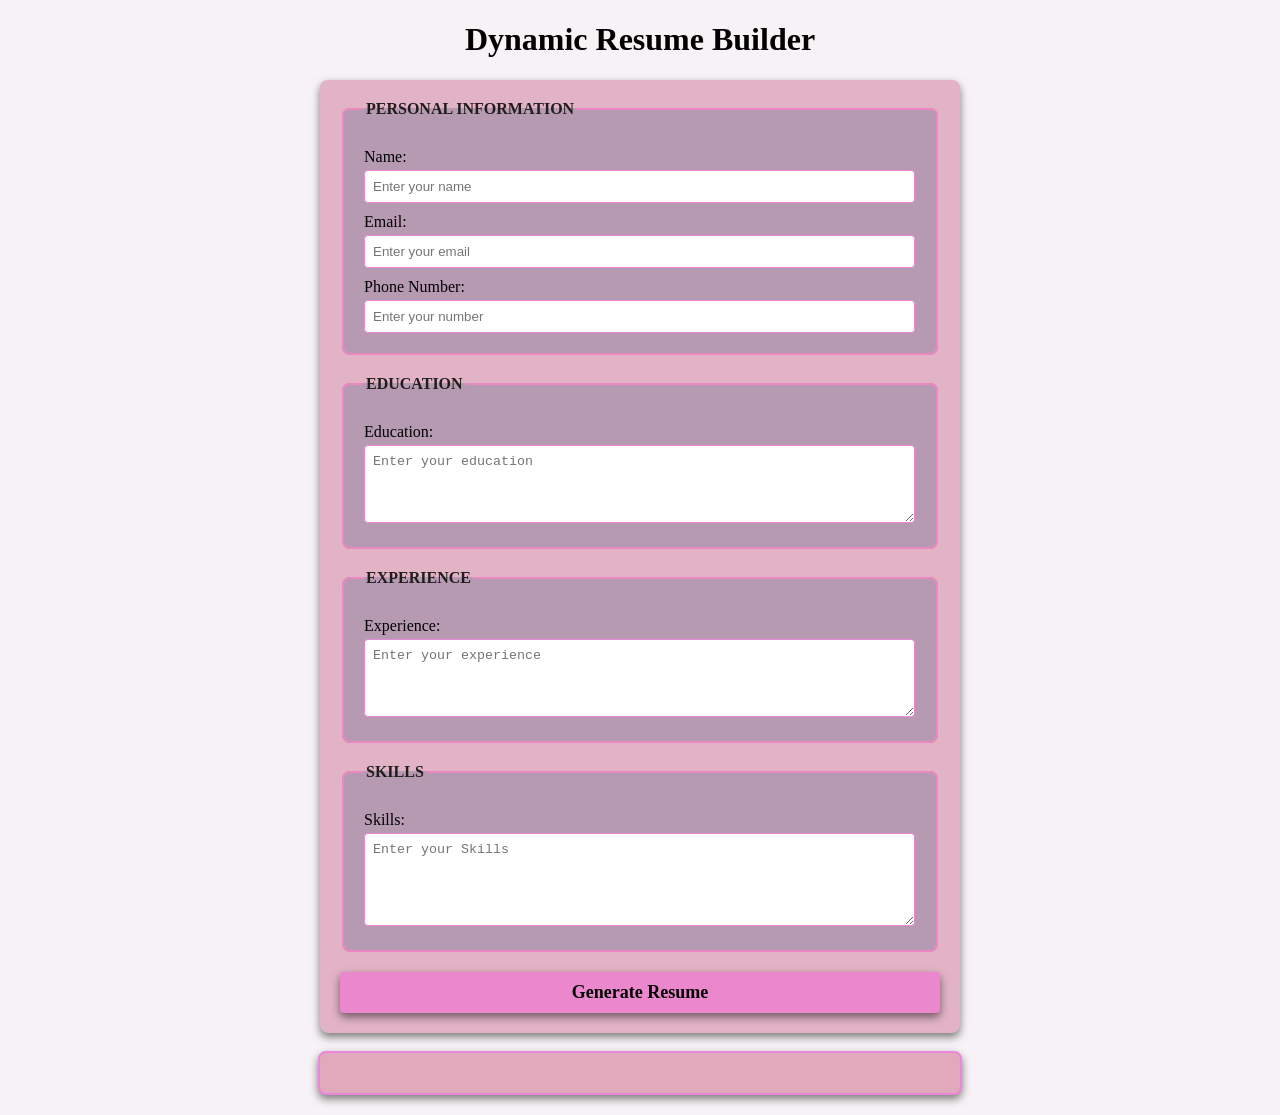
<file: milestone 3/index.html>
<!DOCTYPE html>
<html lang="en">
<head>
    <meta charset="UTF-8">
    <meta name="viewport" content="width=device-width, initial-scale=1.0">
    <title>Dynamic Resume Builder</title>
    <link rel="stylesheet" href="style.css">
</head>
<body>
    <h1>Dynamic Resume Builder</h1>
    <form id="resume-form">
        <fieldset>
            <legend>PERSONAL INFORMATION</legend>
            <label for="name">Name:</label>
            <input type="text"id="name" placeholder="Enter your name" required>

            <label for="email">Email:</label>
            <input type="email"id="email" placeholder="Enter your email" required>

            <label for="phone">Phone Number:</label>
            <input type="tel"id="phone" placeholder="Enter your number" required>
        </fieldset>
        <fieldset>
            <legend>EDUCATION</legend>
            <label for="education">Education:</label>
            <textarea id="education" placeholder="Enter your education" rows="4" required></textarea>
        </fieldset>
        <fieldset>
            <legend>EXPERIENCE</legend>
            <label for="experience">Experience:</label>
            <textarea id="experience" placeholder="Enter your experience" rows="4" required></textarea>

        </fieldset>

        <fieldset>
            <legend>SKILLS</legend>
            <label for="skills">Skills:</label>
            <textarea id="skills" placeholder="Enter your Skills" rows="5" required></textarea>

        </fieldset>
        <button type="submit"><b>Generate Resume</b></button>
    </form>
    <br>
    <div id="resume-display">

    </div>
    <script src="script.js"></script>

    
</body>
</html>
</file>
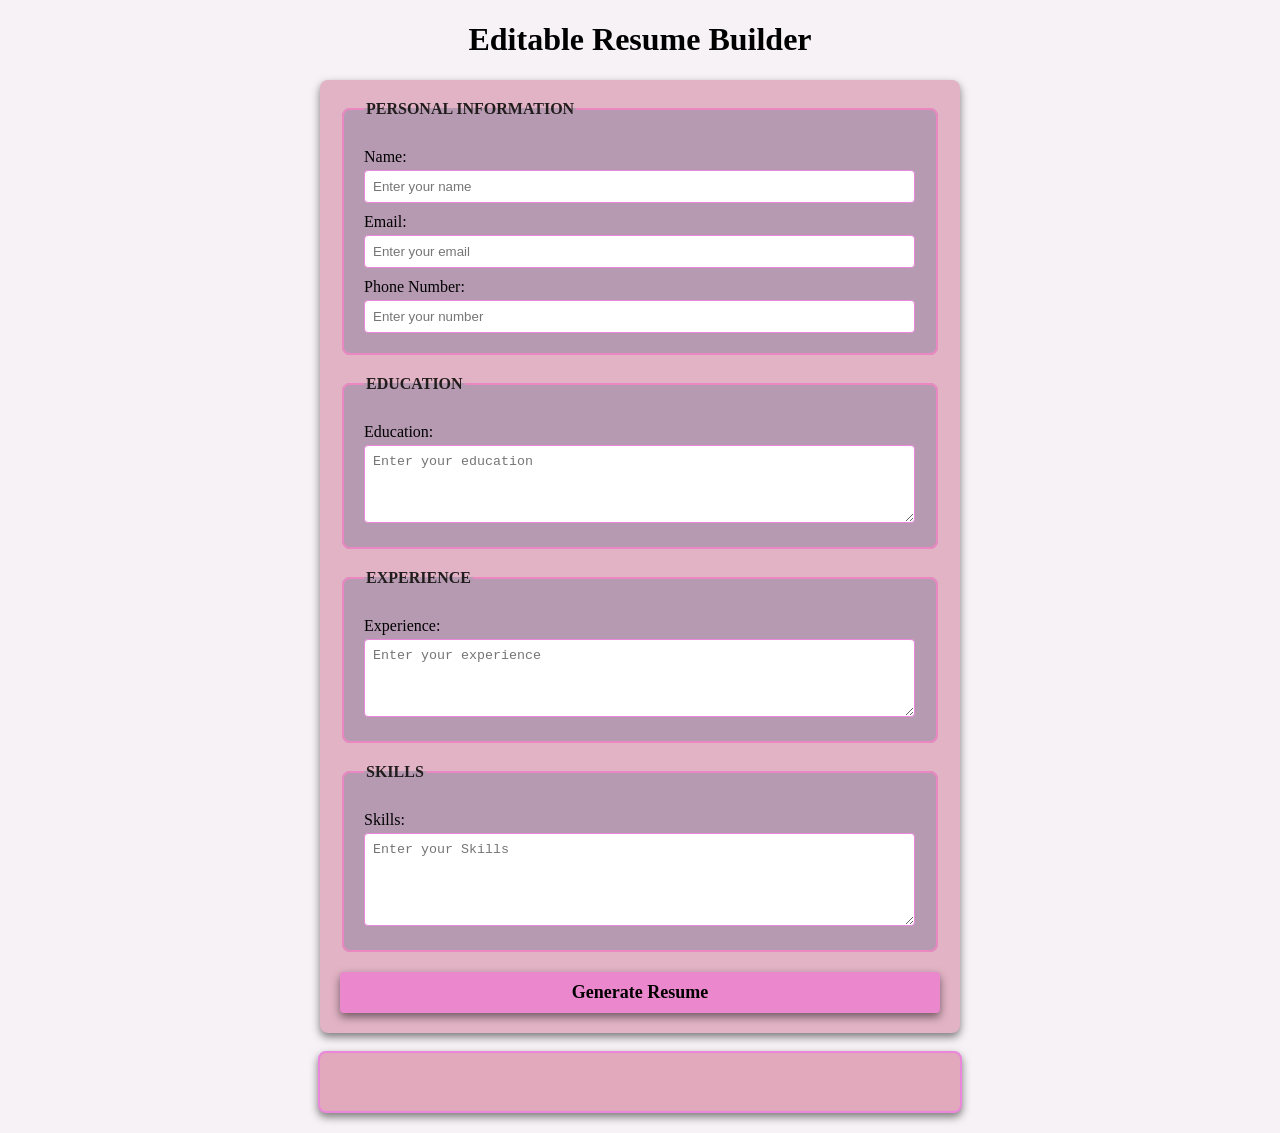
<file: milstone 4/index.html>
<!DOCTYPE html>
<html lang="en">
<head>
    <meta charset="UTF-8">
    <meta name="viewport" content="width=device-width, initial-scale=1.0">
    <title>Editable Resume Builder</title>
    <link rel="stylesheet" href="style.css">
</head>
<body>
    <h1>Editable Resume Builder</h1>
    <form id="resume-form">
        <fieldset>
            <legend>PERSONAL INFORMATION</legend>
            <label for="name">Name:</label>
            <input type="text"id="name" placeholder="Enter your name" required>

            <label for="email">Email:</label>
            <input type="email"id="email" placeholder="Enter your email" required>

            <label for="phone">Phone Number:</label>
            <input type="tel"id="phone" placeholder="Enter your number" required>
        </fieldset>
        <fieldset>
            <legend>EDUCATION</legend>
            <label for="education">Education:</label>
            <textarea id="education" placeholder="Enter your education" rows="4" required></textarea>
        </fieldset>
        <fieldset>
            <legend>EXPERIENCE</legend>
            <label for="experience">Experience:</label>
            <textarea id="experience" placeholder="Enter your experience" rows="4" required></textarea>

        </fieldset>

        <fieldset>
            <legend>SKILLS</legend>
            <label for="skills">Skills:</label>
            <textarea id="skills" placeholder="Enter your Skills" rows="5" required></textarea>

        </fieldset>
        <button type="submit"><b>Generate Resume</b></button>
    </form>
    <br>
    <div id="resume-display" contenteditable="true">

    </div>
    <script src="script.js"></script>

    
</body>
</html>
</file>
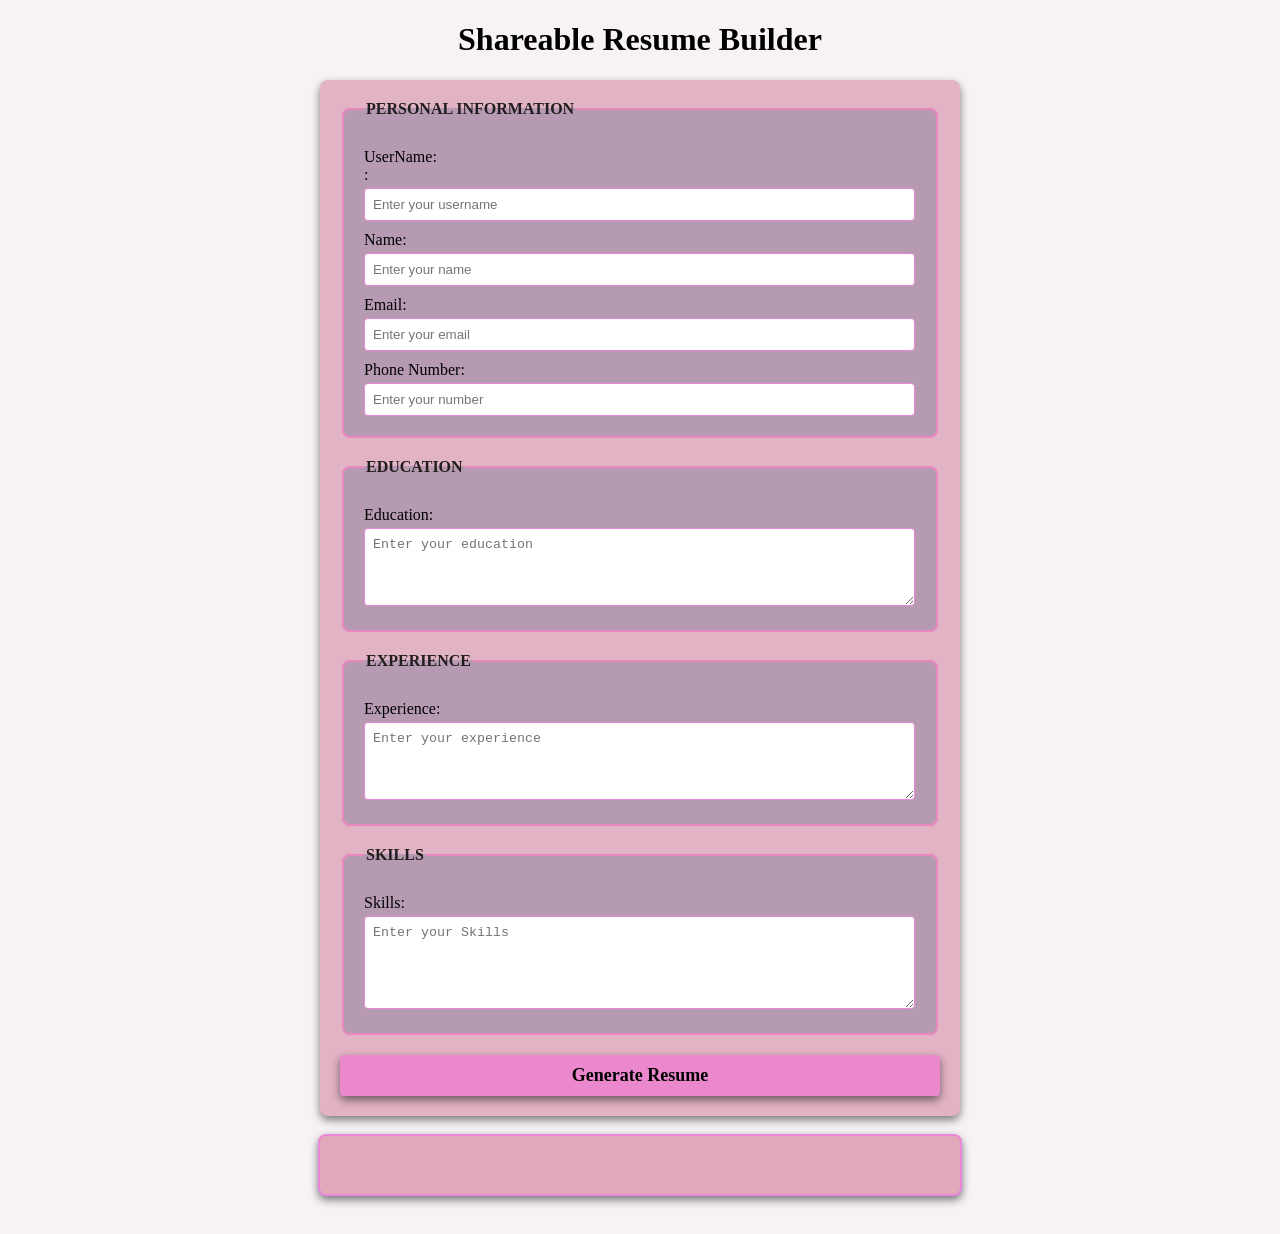
<file: milstone 5/index.html>
<!DOCTYPE html>
<html lang="en">
<head>
    <meta charset="UTF-8">
    <meta name="viewport" content="width=device-width, initial-scale=1.0">
    <title>Shareable Resume Builder</title>
    <link rel="stylesheet" href="style.css">
</head>
<body>
    <h1>Shareable Resume Builder</h1>
    <form id="resume-form">
        <fieldset>
            <legend>PERSONAL INFORMATION</legend>
            <label for="username">UserName:</label>:</label>
            <input type="text"id="username" placeholder="Enter your username" required>

            <label for="name">Name:</label>
            <input type="text"id="name" placeholder="Enter your name" required>

            <label for="email">Email:</label>
            <input type="email"id="email" placeholder="Enter your email" required>

            <label for="phone">Phone Number:</label>
            <input type="tel"id="phone" placeholder="Enter your number" required>
        </fieldset>
        <fieldset>
            <legend>EDUCATION</legend>
            <label for="education">Education:</label>
            <textarea id="education" placeholder="Enter your education" rows="4" required></textarea>
        </fieldset>
        <fieldset>
            <legend>EXPERIENCE</legend>
            <label for="experience">Experience:</label>
            <textarea id="experience" placeholder="Enter your experience" rows="4" required></textarea>

        </fieldset>

        <fieldset>
            <legend>SKILLS</legend>
            <label for="skills">Skills:</label>
            <textarea id="skills" placeholder="Enter your Skills" rows="5" required></textarea>

        </fieldset>
        <button type="submit"><b>Generate Resume</b></button>
    </form>
    <br>
    <div id="resume-display" contenteditable="true">

    </div>
    <br>
    <div id="sharable-link-container" style="display: none;">
        <h2>Shareable link></h2>
        <p>Here is your unique link to rewiew and edit your resume:</p>
        <a href="#"id=shareable-link target="_blank"></a>
        <br>
        <button id="download-pdf"><b>Download as PDF</b></button>
 </div>
    <script src="script.js"></script>

    
</body>
</html>
</file>
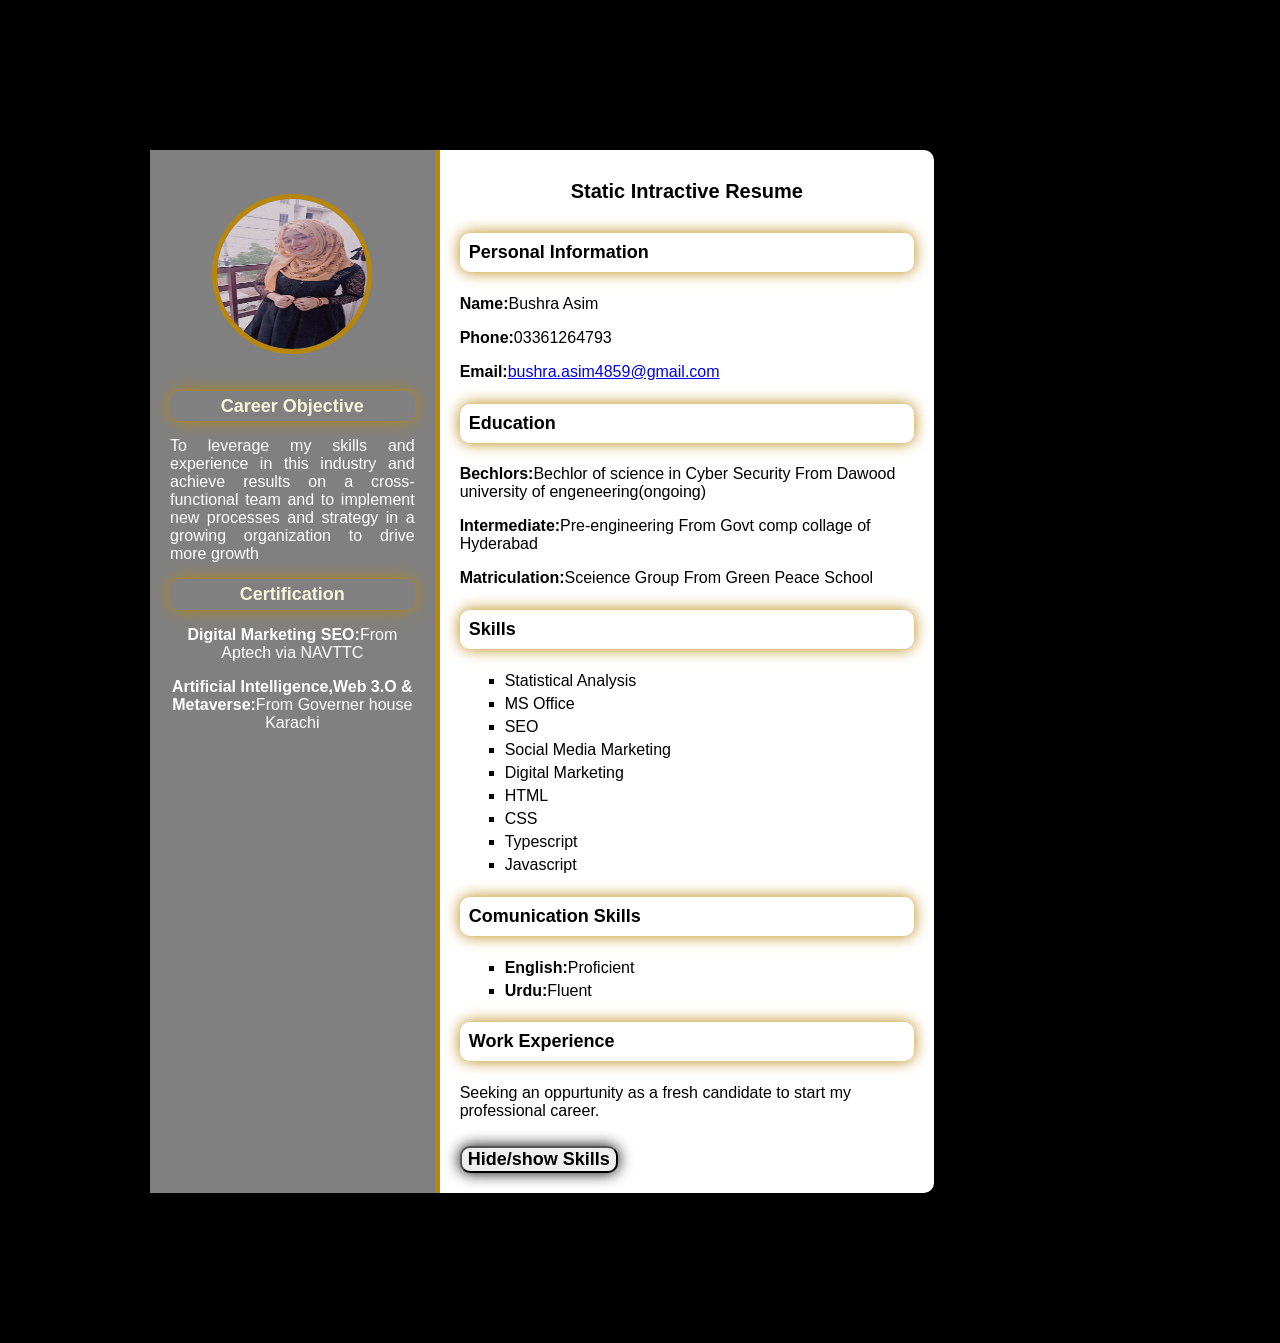
<file: milstone/index.html>
<!DOCTYPE html>
<html lang="en">
<head>
    <meta charset="UTF-8">
    <meta name="viewport" content="width=, initial-scale=1.0">
    <title>static Interactive resume</title>
    <link rel="stylesheet" href="style.css">
</head>
<body>
    <div class="resume-container">
        <div class="left-section">
            <img src="1000130601.jpg" alt="profile picture" class="profile-picture">
            <section id="objective">
                <h3 style="color: beige;">Career Objective</h3>
                <p style="text-align: justify; hyphens: auto;">To leverage my skills and experience in this industry and achieve results on a cross-functional team and to implement new processes and strategy in a growing organization to drive more growth</p>
            </section>
            <section id="Certification">
                <h3 style="color: beige;">Certification</h3>
                <p><b>Digital Marketing SEO:</b>From Aptech via NAVTTC</p>
                <p><b>Artificial Intelligence,Web 3.O & Metaverse:</b>From Governer house Karachi</p>
            </section>
        </div>
        <div class="right-section">
            <h1>Static Intractive Resume</h1>
            <section id="personal information">
                <h3>Personal Information</h3>
                <p><b>Name:</b>Bushra Asim</p>
                <p><b>Phone:</b>03361264793</p>
                <p><b>Email:</b><a href="bushra.asim4859@gmail.com">bushra.asim4859@gmail.com</a></p>
            </section>
            <section id="education">
                <h3>Education</h3>
                <p><b>Bechlors:</b>Bechlor of science in Cyber Security From Dawood university of engeneering(ongoing)</p>
                <p><b>Intermediate:</b>Pre-engineering From Govt comp collage of Hyderabad </p>
                <p><b>Matriculation:</b>Sceience Group From Green Peace School</p>
            </section>
            <section id="skills">
                <h3>Skills</h3>
                <ul>
                    <li>Statistical Analysis</li>
                    <li>MS Office</li>
                    <li>SEO</li>
                    <li>Social Media Marketing</li>
                    <li>Digital Marketing</li>
                    <li>HTML</li>
                    <li>CSS</li>
                    <li>Typescript</li>
                    <li>Javascript</li>


                    
                </ul>
            </section>
            <section id="comunication skills"></section>
            <h3>Comunication Skills</h3>
            <ul>
                <li><b>English:</b>Proficient</li>
                <li><b>Urdu:</b>Fluent</li>
            </ul>
            <Section id="work experience">
            <h3>Work Experience</h3>
            <p>Seeking an oppurtunity as a fresh candidate to start my professional career.</p>
            </Section>

            <button id="toggle skills"><b>Hide/show Skills</b></button>
            
        </div>
    </div>
<script src="script.js"></script>
    
</body>
</html>
</file>
<file: milestone 3/style.css>
body {
    font-family: 'Times New Roman', Times, serif;
    margin: 20px;
    padding: 0;
    background-color: rgb(247, 242, 245);
}

form {
    margin: auto;
    background-color: rgb(226, 179, 197);
    border-radius: 8px;
    box-shadow: 0 4px 8px rgba(0, 0, 0, 0.5);
    padding: 20px;
    max-width: 600px;
}

h1 {
    text-align: center;
    color: black;
}

fieldset {
    border: 2px solid rgb(235, 135, 193);
    border-radius: 8px;
    padding: 20px;
    margin-bottom: 20px;
    background-color: rgb(182, 154, 178);
}

legend {
    font-weight: bold;
    text-align: left;
    color: rgb(34, 29, 29);
}

label {
    display: block;
    margin-top: 10px;
    color: black;

}

input,textarea {
    margin-top: 4px;
    padding: 8px;
    width: calc(100% - 1px);
    border: 1px solid rgb(235, 135, 218);
    border-radius: 4px;
    box-sizing: border-box;
}

button {
    display: block;
    width: 100%;
    background-color: rgb(235, 135, 205);
    color: black;
    border: none;
    border-radius: 4px;
    box-shadow: 0 4px 8px rgba(0, 0, 0, 0.5);
    margin-top: 10px;
    font-size: 18px;
    font-family: 'Times New Roman', Times, serif;
    padding: 10px;
    cursor: pointer;
}

button :hover {
    color: rgb(141, 26, 97);
}

#resume-display {
    max-width: 600px;
    margin: auto;
    padding: 20px;
    border: 2px solid rgb(235, 135, 218);
    border-radius: 8px;
    background-color: rgb(226, 168, 187);
    box-shadow: 0 4px 8px rgba(0, 0, 0, 0.5);
}

#resume-display h2 {
    color: black;
}
</file>
<file: milstone 4/style.css>
body {
    font-family: 'Times New Roman', Times, serif;
    margin: 20px;
    padding: 0;
    background-color: rgb(247, 242, 245);
}

form {
    margin: auto;
    background-color: rgb(226, 179, 197);
    border-radius: 8px;
    box-shadow: 0 4px 8px rgba(0, 0, 0, 0.5);
    padding: 20px;
    max-width: 600px;
}

h1 {
    text-align: center;
    color: black;
}

fieldset {
    border: 2px solid rgb(235, 135, 193);
    border-radius: 8px;
    padding: 20px;
    margin-bottom: 20px;
    background-color: rgb(182, 154, 178);
}

legend {
    font-weight: bold;
    text-align: left;
    color: rgb(34, 29, 29);
}

label {
    display: block;
    margin-top: 10px;
    color: black;

}

input,textarea {
    margin-top: 4px;
    padding: 8px;
    width: calc(100% - 1px);
    border: 1px solid rgb(235, 135, 218);
    border-radius: 4px;
    box-sizing: border-box;
}

button {
    display: block;
    width: 100%;
    background-color: rgb(235, 135, 205);
    color: black;
    border: none;
    border-radius: 4px;
    box-shadow: 0 4px 8px rgba(0, 0, 0, 0.5);
    margin-top: 10px;
    font-size: 18px;
    font-family: 'Times New Roman', Times, serif;
    padding: 10px;
    cursor: pointer;
}

button :hover {
    color: rgb(141, 26, 97);
}

#resume-display {
    max-width: 600px;
    margin: auto;
    padding: 20px;
    border: 2px solid rgb(235, 135, 218);
    border-radius: 8px;
    background-color: rgb(226, 168, 187);
    box-shadow: 0 4px 8px rgba(0, 0, 0, 0.5);
    outline: none;
}

#resume-display h2 {
    color: black;
}
</file>
<file: milstone 5/style.css>
body {
    font-family: 'Times New Roman', Times, serif;
    margin: 20px;
    padding: 0;
    background-color: rgb(247, 242, 245);
}

form {
    margin: auto;
    background-color: rgb(226, 179, 197);
    border-radius: 8px;
    box-shadow: 0 4px 8px rgba(0, 0, 0, 0.5);
    padding: 20px;
    max-width: 600px;
}

h1 {
    text-align: center;
    color: black;
}

fieldset {
    border: 2px solid rgb(235, 135, 193);
    border-radius: 8px;
    padding: 20px;
    margin-bottom: 20px;
    background-color: rgb(182, 154, 178);
}

legend {
    font-weight: bold;
    text-align: left;
    color: rgb(34, 29, 29);
}

label {
    display: block;
    margin-top: 10px;
    color: black;

}

input,textarea {
    margin-top: 4px;
    padding: 8px;
    width: calc(100% - 1px);
    border: 1px solid rgb(235, 135, 218);
    border-radius: 4px;
    box-sizing: border-box;
}

button {
    display: block;
    width: 100%;
    background-color: rgb(235, 135, 205);
    color: black;
    border: none;
    border-radius: 4px;
    box-shadow: 0 4px 8px rgba(0, 0, 0, 0.5);
    margin-top: 10px;
    font-size: 18px;
    font-family: 'Times New Roman', Times, serif;
    padding: 10px;
    cursor: pointer;
}

button :hover {
    color: rgb(141, 26, 97);
}

#resume-display {
    max-width: 600px;
    margin: auto;
    padding: 20px;
    border: 2px solid rgb(235, 135, 218);
    border-radius: 8px;
    background-color: rgb(226, 168, 187);
    box-shadow: 0 4px 8px rgba(0, 0, 0, 0.5);
    outline: none;
}

#resume-display h2 {
    color: black;
}
</file>
<file: milstone/style.css>
body{
    font-family: Arial, sans-serif;
    background-color:black;
    margin: 0;
    padding: 150px;
}
.resume-container{
    display: flex;
    background-color: white;
    width: 80%;
    margin: 0;
    border-radius: 10px;
    box-shadow: 0 0 20px rgba(0 ,0 ,0 ,1);
}
.left-section{
    background-color: grey;
    color: white;
    padding: 20px;
    width: 35%;
    text-align: center;
    border-right: 5px solid darkgoldenrod;
}
.profile-picture{
    width: 150px;
    height: 150px;
    margin-top: 10%;
    border-radius: 50%;
    border: 5px solid darkgoldenrod;
    margin-bottom: 20px;
}
h1{
    font-size: 20px;
    margin: 10px 0;
    margin-bottom: 30px;
    text-align: center;

}
h3{
    font-size: 18px;
    padding: 2%;
    margin: 20px 0 10px;
    color: black;
    border-radius: 10px;
    box-shadow: 0 0 15px darkgoldenrod;
    margin-top: 5%;
    margin-bottom: 5%;

}
ul{
    list-style-type: square;
    padding: 10;
    margin: 10px 0;

}
ul li{
    margin: 5px;
}
.right-section{
    padding: 20px;
    width: 65%;

}
button{
    font-family: 'Arial Narrow Bold', sans-serif;
    border-radius: 10px;
    box-shadow: 0 0 15px black;
    cursor: pointer;
    margin-top: 10px;
    font-size: 18px;

}
button:hover{
    background-color: darkgoldenrod;
}
</file>
